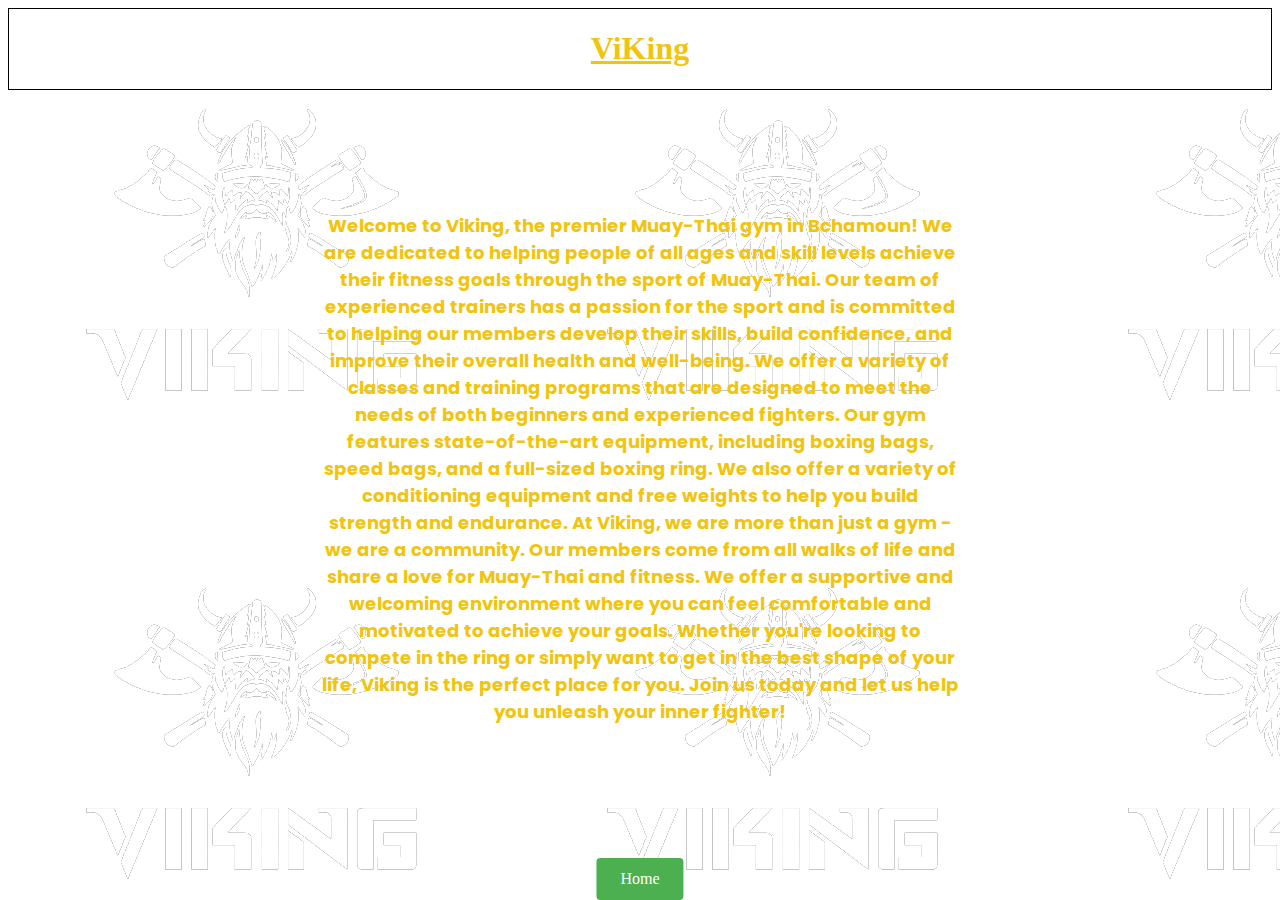
<file: about.html>
<!DOCTYPE html>
<html lang="en">
	<head>
		<meta charset="UTF-8" />
		<meta http-equiv="X-UA-Compatible" content="IE=edge" />
		<meta name="viewport" content="width=device-width, initial-scale=1.0" />
		<link href="style1.css" rel="stylesheet" href="about.html" />
		<link rel="icon" type="image/icon" href="icons/Screenshot_2023-03-08-07-30-42-1.png" sizes="256x256">

		<title>About</title>
	</head>
	<body>
		<a href="index.html" class="button">Home</a>
		<h1>ViKing</h1>
		<p>
			Welcome to Viking, the premier Muay-Thai gym in Bchamoun! We are
			dedicated to helping people of all ages and skill levels achieve their
			fitness goals through the sport of Muay-Thai. Our team of experienced
			trainers has a passion for the sport and is committed to helping our
			members develop their skills, build confidence, and improve their overall
			health and well-being. We offer a variety of classes and training programs
			that are designed to meet the needs of both beginners and experienced
			fighters. Our gym features state-of-the-art equipment, including boxing
			bags, speed bags, and a full-sized boxing ring. We also offer a variety of
			conditioning equipment and free weights to help you build strength and
			endurance. At Viking, we are more than just a gym - we are a
			community. Our members come from all walks of life and share a love for
			Muay-Thai and fitness. We offer a supportive and welcoming environment where
			you can feel comfortable and motivated to achieve your goals. Whether
			you're looking to compete in the ring or simply want to get in the best
			shape of your life, Viking is the perfect place for you. Join us today
			and let us help you unleash your inner fighter! 
		</p>
		</p>
	</body>
</html>
</file>
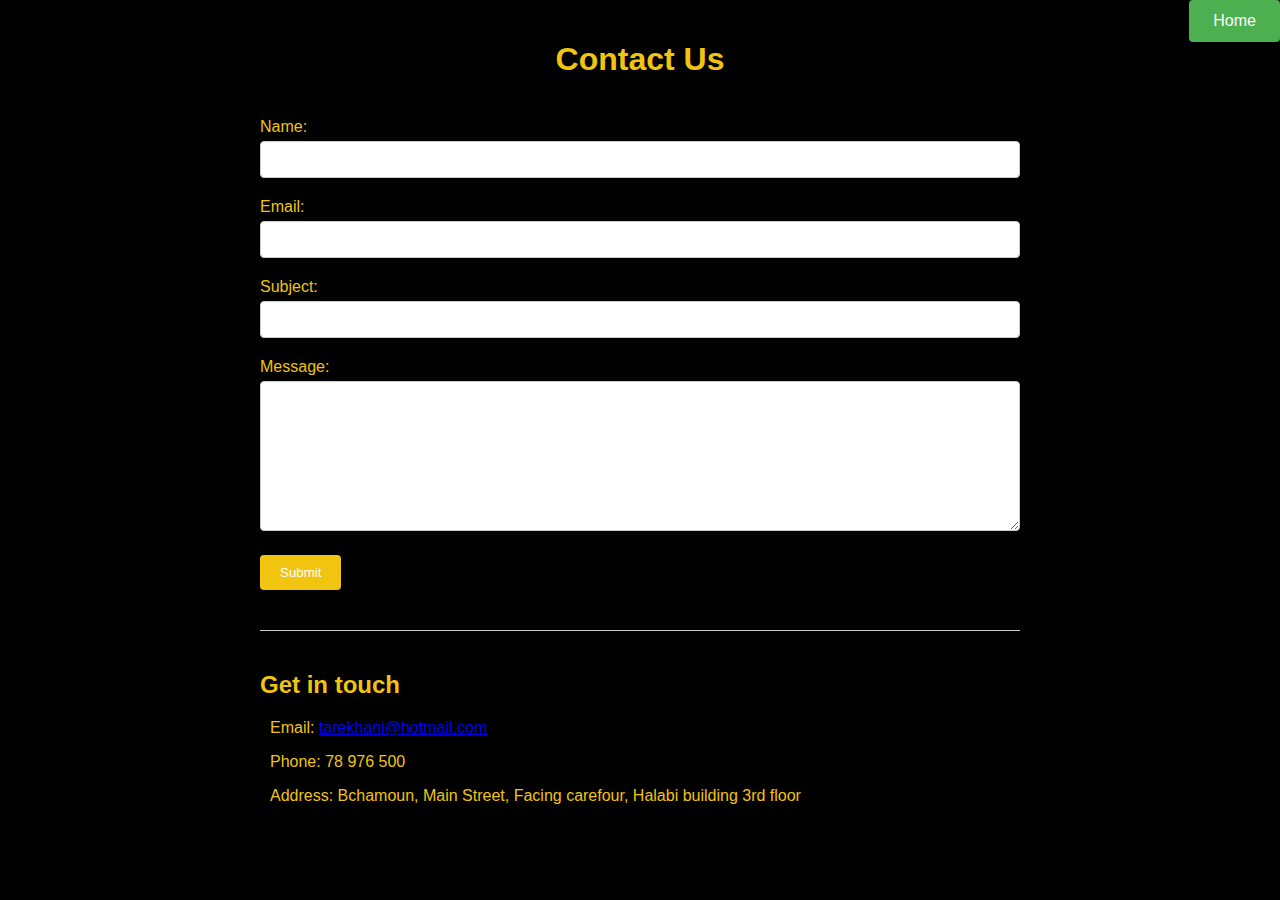
<file: contact.html>
<!DOCTYPE html>
<html lang="en">
	<head>
		<meta charset="UTF-8" />
		<meta http-equiv="X-UA-Compatible" content="IE=edge" />
		<meta name="viewport" content="width=device-width, initial-scale=1.0" />
		<link href="stylescontact.css" rel="stylesheet" href="contact.html" />
		<link
			rel="stylesheet"
			href="https://cdnjs.cloudflare.com/ajax/libs/font-awesome/5.15.2/css/all.min.css"
			integrity="sha512-d9C/EJQog3qyTQF7vJxS1hT0+jziR0+zLNUZ+4dXJz50sPT//G+cNQ2LsS93xSxNnENlZpYRZ1R4lXhF4Pbw6w=="
			crossorigin="anonymous"
		/>
		<link rel="icon" type="image/icon" href="icons/Screenshot_2023-03-08-07-30-42-1.png" sizes="256x256">
		<a href="index.html" class="button">Home</a>
		<title>Contact now</title>
	</head>
	<body>
		
			
			
			<body>
				<div class="container">
					<h1>Contact Us</h1>
					<form action="" method="post">
						<label for="name" style="color: #f1c40f;">Name:</label>
						<input type="text" id="name" name="name" required />
						<label for="email" style="color: #f1c40f;">Email:</label>
						<input type="email" id="email" name="email" required />
						<label for="subject" style="color: #f1c40f;">Subject:</label>
						<input type="text" id="subject" name="subject" required />
						<label for="message" style="color: #f1c40f;">Message:</label>
						<textarea id="message" name="message" required></textarea>
						<input type="submit" value="Submit" />
					</form>
					<div class="contact-info">
						<h2>Get in touch</h2>
						<p>
							<i class="fas fa-envelope"></i> Email:
							<a href="mailto:contact@example.com">tarekhani@hotmail.com</a>
						</p>
						<p><i class="fas fa-phone"></i> Phone: 78 976 500</p>
						<p>
							<i class="fas fa-map-marker-alt"></i> Address: Bchamoun, Main Street,
							Facing carefour, Halabi building 3rd floor
						</p>
					</div>
				</div>
			</body>
		</html>
	</body>
</html>
</file>
